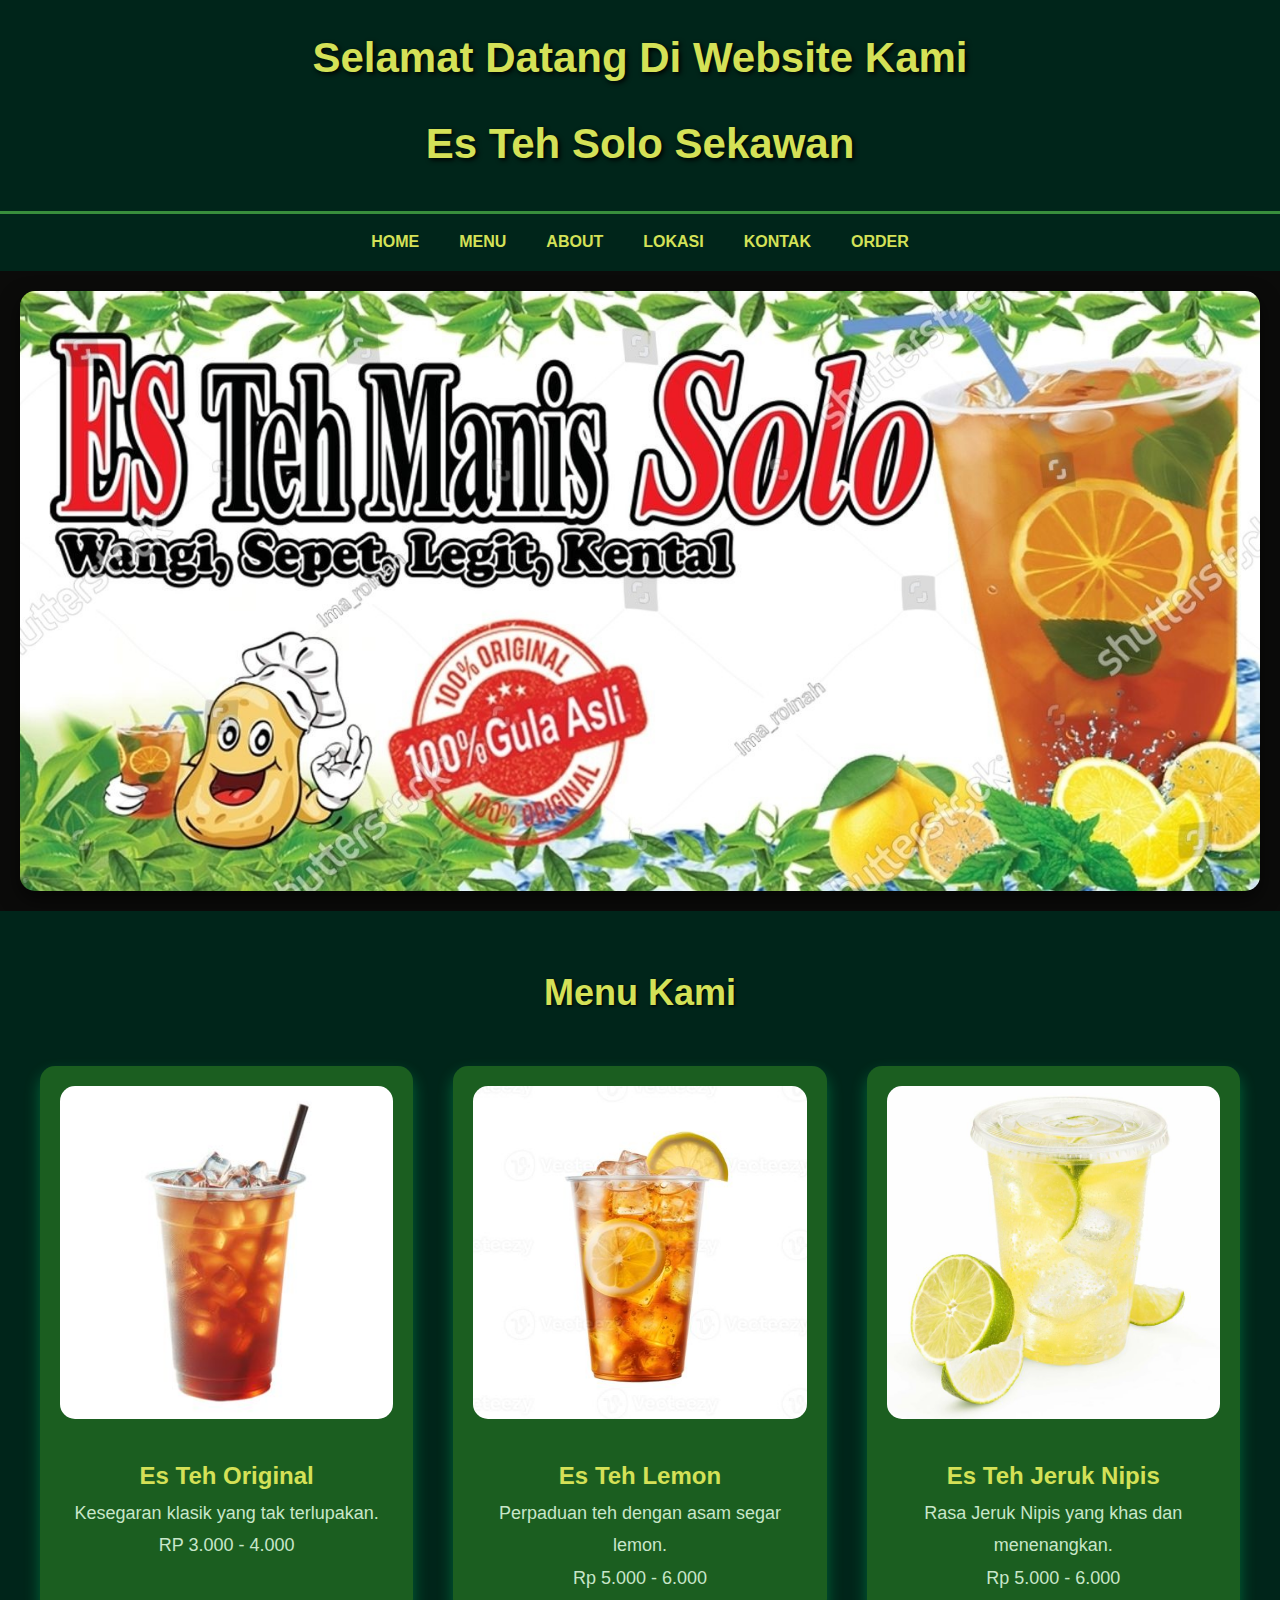
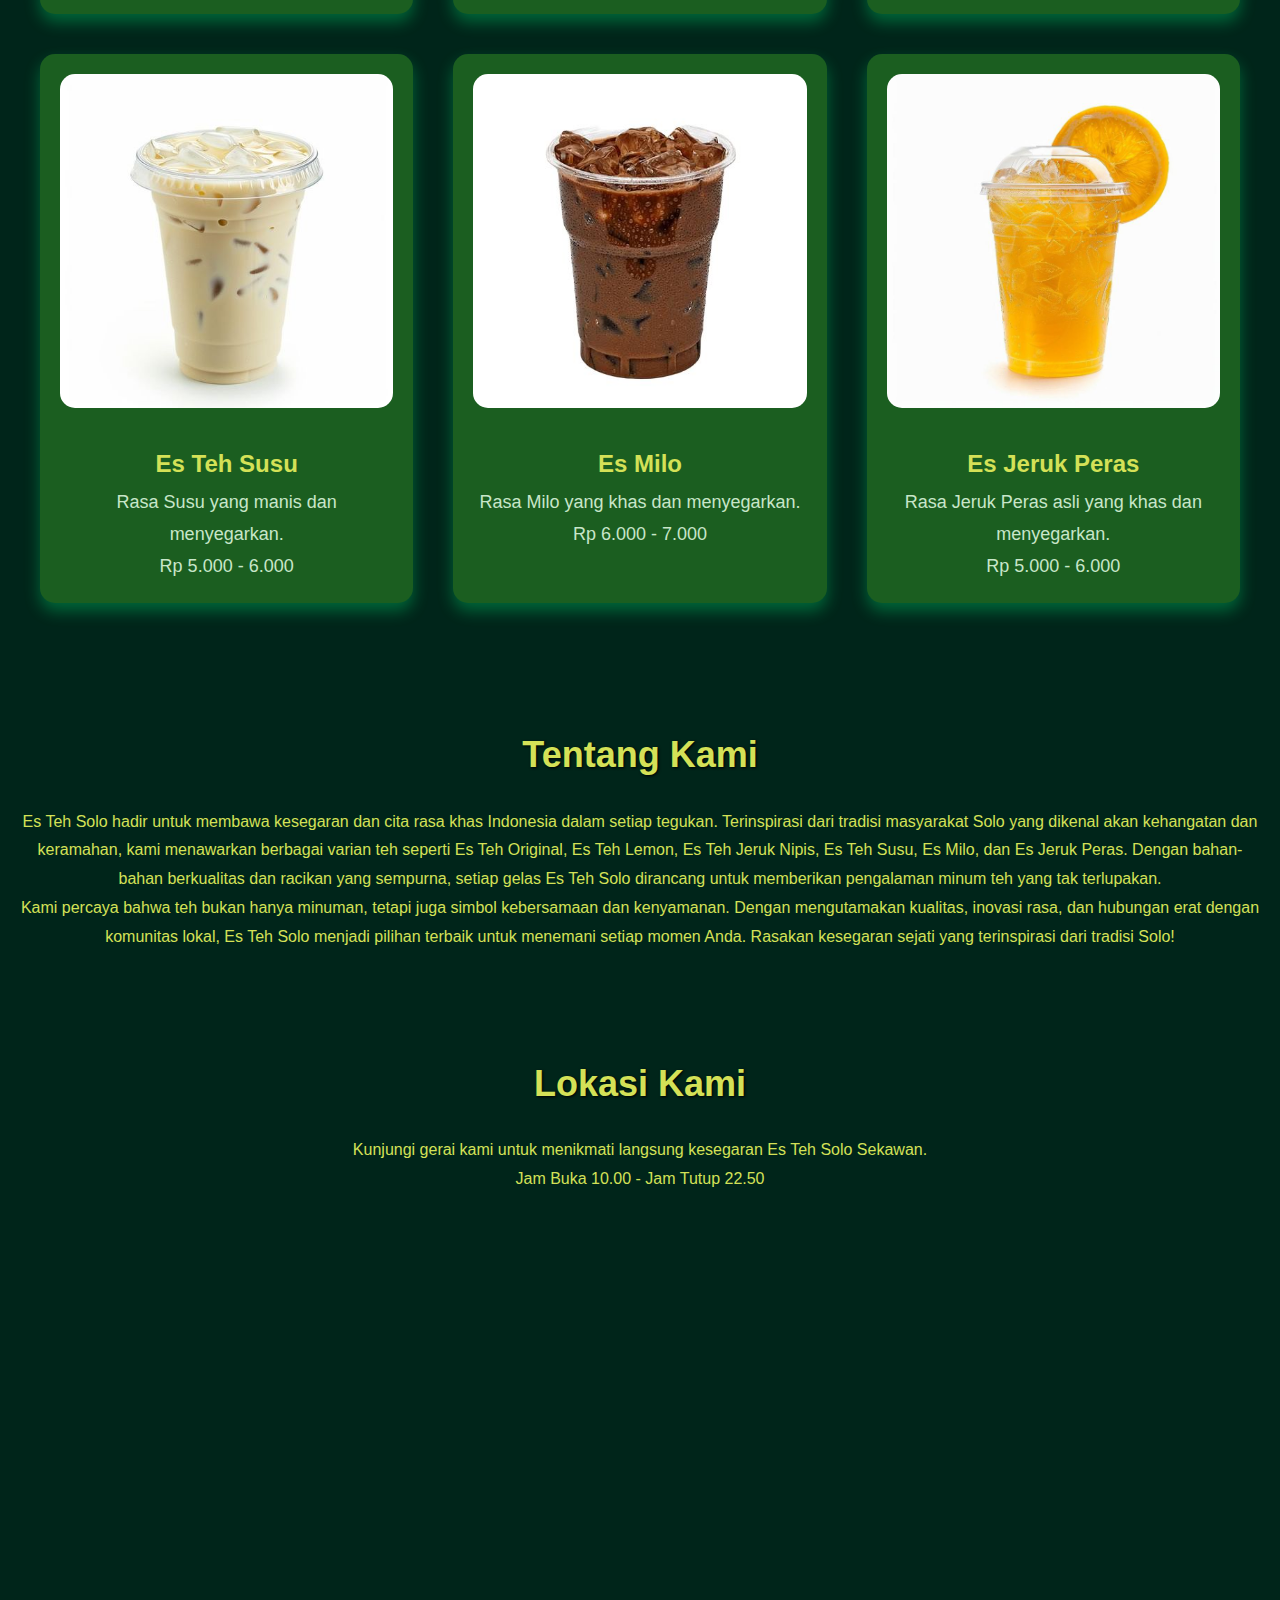
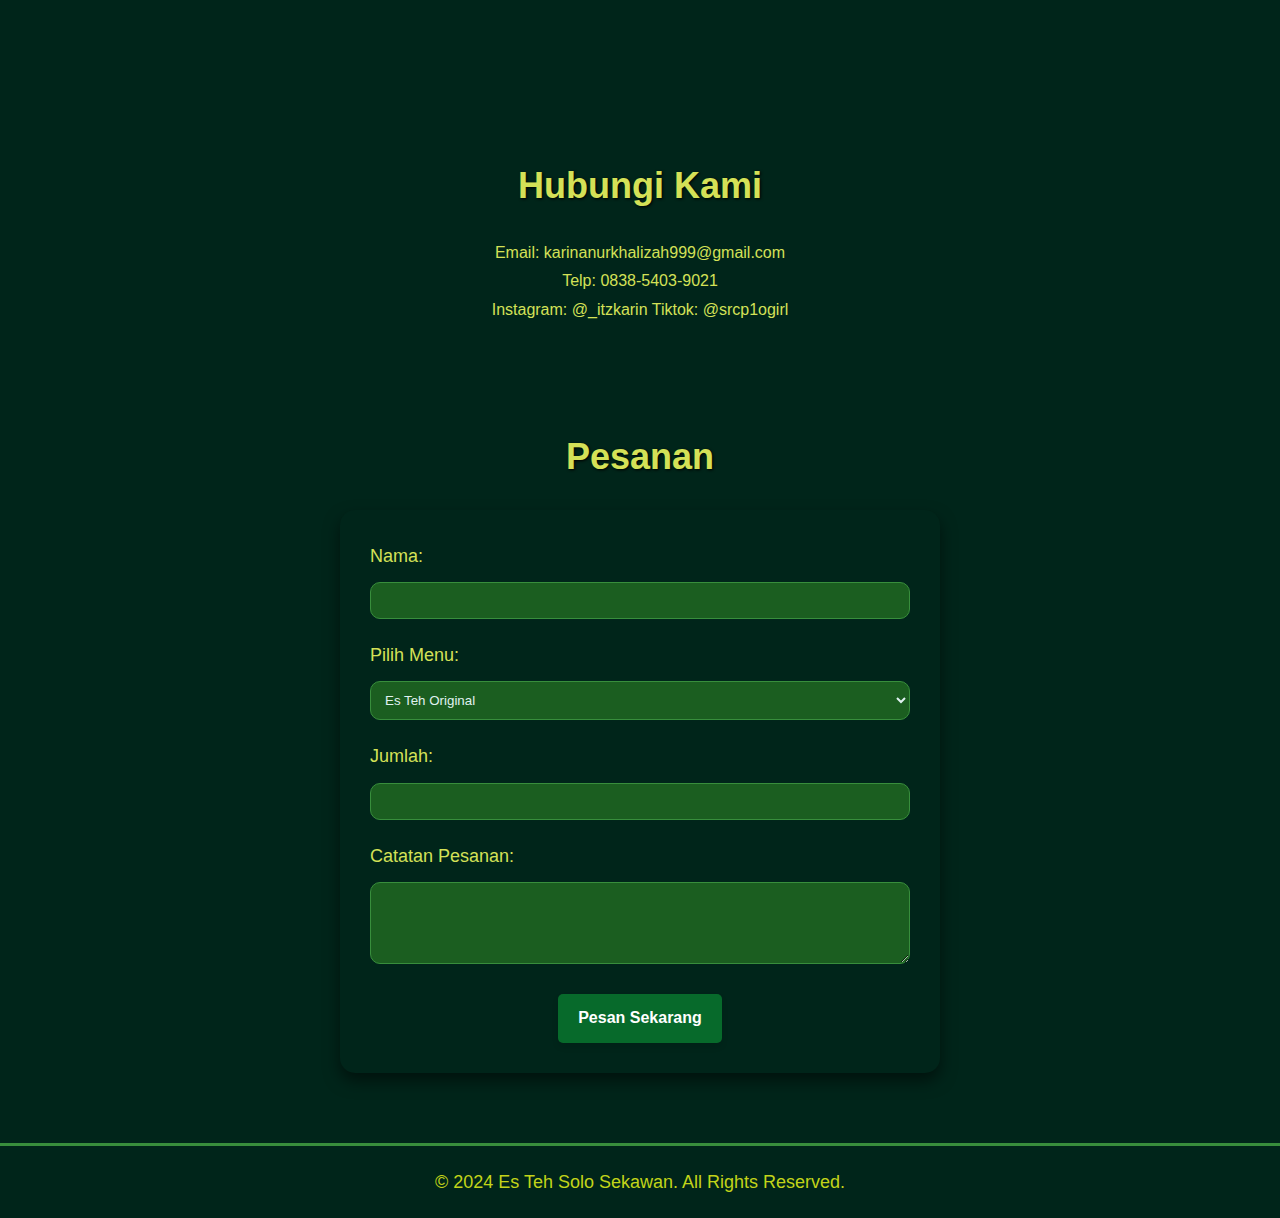
<file: index.html>
<!DOCTYPE html>
<html lang="id">
<head>
    <meta charset="UTF-8">
    <meta name="viewport" content="width=device-width, initial-scale=1.0">
    <title>Es Teh Solo Sekawan</title>
    <link rel="stylesheet" href="style.css">
    <script src="script.js"></script>
    <script type="application/ld+json">
      {
    "@context": "https://schema.org",
    "@type": "Article",
    "mainEntityOfPage": {
        "@type": "WebPage",
        "@id": "https://karinaflw123.github.io/estehsolosekawan/"
    },
    "headline": "Es Teh Solo Sekawan",
    "description": "Teh yang memiliki cita rasa wangi, sepat, dan segar.",
    "image": "https://i.pinimg.com/474x/0b/8a/b3/0b8ab37f10038c030ddb5287e5ca8c45.jpg",
    "author": {
        "@type": "Person",
        "name": "Karina Nur Khalizah",
        "url": "https://api.whatsapp.com/send?phone=6283854039021"
    },
    "publisher": {
        "@type": "Organization",
        "name": "Karina Nur Khalizah",
        "logo": {
            "@type": "ImageObject",
            "url": "https://i.pinimg.com/474x/0b/8a/b3/0b8ab37f10038c030ddb5287e5ca8c45.jpg"
        },
        "url": "https://maps.app.goo.gl/8VbKRoATsJxUwZeQ6"
    },
    "datePublished": "2024-12-22",
    "dateModified": "2024-12-22"
}
    </script>
        
        
</head>
<body>
    <header>
        <h1>Selamat Datang Di Website Kami</h1>
        <h1>Es Teh Solo Sekawan</h1>
    </header>
    <nav>
        <a href="#home">Home</a>
        <a href="#menu">Menu</a>
        <a href="#about">About</a>
        <a href="#lokasi">Lokasi</a>
        <a href="#kontak">Kontak</a>
        <a href="#pesanan">Order</a>
    </nav>

    <section class="hero" id="home">
        <h1></h1>
    </section>

    <section id="menu">
        <h2>Menu Kami</h2>
        <div class="menu">
            <div class="menu-item">
                <img src="original.jpg" alt="Es Teh Original">
                <h3>Es Teh Original</h3>
                <p>Kesegaran klasik yang tak terlupakan.</p>
                <p>RP 3.000 - 4.000<p>
            </div>
            <div class="menu-item">
                <img src="lemon.jpg" alt="Es Teh Lemon">
                <h3>Es Teh Lemon</h3>
                <p>Perpaduan teh dengan asam segar lemon.</p>
                <p>Rp 5.000 - 6.000</p>
            </div>
            <div class="menu-item">
                <img src="jeruk nipis.jpg" alt="Es Teh Jeruk Nipis">
                <h3>Es Teh Jeruk Nipis</h3>
                <p>Rasa Jeruk Nipis yang khas dan menenangkan.</p>
                <p>Rp 5.000 - 6.000</p>
            </div>
            <div class="menu-item">
                <img src="susu.jpg" alt="Es Teh Susu">
                <h3>Es Teh Susu</h3>
                <p>Rasa Susu yang manis dan menyegarkan.</p>
                <p>Rp 5.000 - 6.000</p>
            </div>
            <div class="menu-item">
                <img src="milo.jpg" alt="Es Milo">
                <h3>Es Milo</h3>
                <p>Rasa Milo yang khas dan menyegarkan.</p>
                <p>Rp 6.000 - 7.000</p>
            </div>
            <div class="menu-item">
                <img src="jeruk peras.jpg" alt="Es Jeruk Peras">
                <h3>Es Jeruk Peras</h3>
                <p>Rasa Jeruk Peras asli yang khas dan menyegarkan.</p>
                <p>Rp 5.000 - 6.000</p>
            </div>
        </div>
    </section>

    <section id="about">
        <h2>Tentang Kami</h2>
        <p>Es Teh Solo hadir untuk membawa kesegaran dan cita rasa khas Indonesia dalam setiap tegukan. Terinspirasi dari tradisi masyarakat Solo yang dikenal akan kehangatan dan keramahan, kami menawarkan berbagai varian teh seperti Es Teh Original, Es Teh Lemon, Es Teh Jeruk Nipis, Es Teh Susu, Es Milo, dan Es Jeruk Peras. Dengan bahan-bahan berkualitas dan racikan yang sempurna, setiap gelas Es Teh Solo dirancang untuk memberikan pengalaman minum teh yang tak terlupakan.</p>
        <p>Kami percaya bahwa teh bukan hanya minuman, tetapi juga simbol kebersamaan dan kenyamanan. Dengan mengutamakan kualitas, inovasi rasa, dan hubungan erat dengan komunitas lokal, Es Teh Solo menjadi pilihan terbaik untuk menemani setiap momen Anda. Rasakan kesegaran sejati yang terinspirasi dari tradisi Solo!  
        </p>
    </section>

    <section id="lokasi">
        <h2>Lokasi Kami</h2>
        <p>Kunjungi gerai kami untuk menikmati langsung kesegaran Es Teh Solo Sekawan.</p>
        <p> Jam Buka 10.00 - Jam Tutup 22.50</p>
        <iframe 
            src="https://www.google.com/maps/embed?pb=!1m18!1m12!1m3!1d2846.0464367655304!2d106.67138627316601!3d-6.143703060222415!2m3!1f0!2f0!3f0!3m2!1i1024!2i768!4f13.1!3m3!1m2!1s0x2e69f90008b5afa9%3A0x20701684e2d5b26b!2sEs%20Teh%20Solo%20Sekawan!5e1!3m2!1sid!2sid!4v1734278375266!5m2!1sid!2sid" 
            width="600" 
            height="450" 
            style="border:0;" 
            allowfullscreen="" 
            loading="lazy">
        </iframe>
    </section>
    

    <section id="kontak">
        <h2>Hubungi Kami</h2>
        <p>Email: karinanurkhalizah999@gmail.com</p>
        <p>Telp: 0838-5403-9021</p>
        <p>Instagram: @_itzkarin Tiktok: @srcp1ogirl</p>
    </section>

    <section id="pesanan">
        <h2>Pesanan</h2>
        <form class="order-form">
            <label for="nama">Nama:</label>
            <input type="text" id="nama" name="nama" required>

            <label for="menu">Pilih Menu:</label>
            <select id="menu" name="menu">
                <option value="original">Es Teh Original</option>
                <option value="lemon">Es Teh Lemon</option>
                <option value="jeruk nipis">Es Teh Jeruk Nipis</option>
                <option value="susu">Es Teh Susu</option>
                <option value="Milo">Es Milo</option>
                <option value="jeruk peras">Es Jeruk Peras</option>
            </select>

            <label for="jumlah">Jumlah:</label>
            <input type="number" id="jumlah" name="jumlah" min="1" required>

            <label for="pesan">Catatan Pesanan:</label>
            <textarea id="pesan" name="pesan" rows="4"></textarea>
            <a href="https://api.whatsapp.com/send?phone=6283854039021&text=Halo%2C%20saya%20ingin%20memesan!" target="_blank" class="btn-whatsapp">Pesan Sekarang</a>


            
        </form>
    </section>

    <footer>
        <p>&copy; 2024 Es Teh Solo Sekawan. All Rights Reserved.</p>
    </footer>

</body>
</html>
</file>
<file: style.css>
/* Reset dasar */
* {
    margin: 0;
    padding: 0;
    box-sizing: border-box;
    font-family: 'Poppins', sans-serif;
}

body {
    background-color: #0b0b0a; /* Hitam pekat */
    color: #d4e157; /* Hijau mewah */
    font-family: "Merriweather", serif;
    margin: 0;
    padding: 0;
    width: 100vw;
    height: 100vh;
    line-height: 1.8;
    text-align: center;
}

.container {
    width: 100%;
    height: auto; /* Sesuaikan tinggi secara otomatis */
  }

.container {
    font-size: 18px;
    padding: 20px;
  }

@media (max-width: 768px) {
.container {
font-size: 14px;
padding: 10px;
    }
  }

img {
max-width: 100%;
height: auto;
  }

  
header {
    background-color: #00251a; /* Hijau tua */
    color: #d4e157; /* Hijau cerah */
    padding: 20px;
    border-bottom: 3px solid #388e3c;
}

header h1 {
    font-size: 42px;
    margin-bottom: 10px;
    text-shadow: 2px 2px 5px #000;
}

header p {
    font-size: 20px;
    font-style: italic;
}

nav {
    display: flex;
    justify-content: center;
    background-color: #00251a;
}

nav a {
    padding: 14px 20px;
    color: #d4e157;
    text-decoration: none;
    text-transform: uppercase;
    font-weight: bold;
    transition: background-color 0.3s ease, color 0.3s ease;
}

nav a:hover {
    background-color: #004d40;
    color: #ffffff;
}

.hero {
    background: url('bg.jpg') center/cover no-repeat; /* Gambar tetap cerah */
    background-size: cover;
    background-position: center;
    height: 600px;
    display: flex;
    justify-content: center;
    align-items: center;
    color: #d4e157;
    text-align: center;
    border-radius: 15px;
    margin: 20px;
    box-shadow: 0 8px 20px rgba(0, 0, 0, 0.6);
}

.hero-text h2 {
    font-size: 48px;
    margin-bottom: 20px;
    text-shadow: 2px 2px 10px #000;
}

.hero-text p {
    font-size: 22px;
    color: #e0f2f1;
}

section {
    padding: 50px 20px;
    background-color: #00251a;
}

section h2 {
    font-size: 36px;
    margin-bottom: 20px;
    color: #d4e157;
    text-shadow: 1px 1px 3px #000;
}

.menu {
    display: flex;
    flex-wrap: wrap;
    justify-content: center;
}

.menu-item {
    flex: 1 0 30%;
    margin: 20px;
    background-color: #1b5e20;
    padding: 20px;
    border-radius: 15px;
    box-shadow: 0 8px 16px rgba(0, 255, 128, 0.3);
    transition: transform 0.3s ease, box-shadow 0.3s ease;
}

.menu-item:hover {
    transform: translateY(-10px);
    box-shadow: 0 10px 20px rgba(0, 255, 128, 0.5);
}

.menu-item img {
    width: 100%;
    height: auto;
    border-radius: 15px;
    margin-bottom: 15px;
}

.menu-item h3 {
    font-size: 24px;
    margin-top: 10px;
    color: #d4e157;
}

.menu-item p {
    font-size: 18px;
    color: #c8e6c9;
}

form {
    max-width: 600px;
    margin: 20px auto;
    background-color: #00251a;
    padding: 30px;
    border-radius: 15px;
    box-shadow: 0 8px 16px rgba(0, 0, 0, 0.5);
}

form label {
    font-size: 18px;
    margin-bottom: 10px;
    display: block;
    text-align: left;
    color: #d4e157;
}

form input, form select, form textarea {
    width: 100%;
    padding: 10px;
    margin-bottom: 20px;
    border-radius: 10px;
    border: 1px solid #388e3c;
    background-color: #1b5e20;
    color: #e0f2f1;
}

form button {
    background-color: #d4e157;
    color: #004d40;
    padding: 15px 20px;
    border: none;
    border-radius: 10px;
    cursor: pointer;
    font-size: 18px;
    transition: background-color 0.3s ease, transform 0.3s ease;
}

form button:hover {
    background-color: #c0ca33;
    transform: scale(1.05);
}

footer {
    background-color: #00251a;
    color: #c2d419;
    text-align: center;
    padding: 20px 0;
    border-top: 3px solid #388e3c;
    font-size: 18px;
}
  .btn-whatsapp {
    display: inline-block;
    background-color: #076a2b;
    color: white;
    font-size: 16px;
    font-weight: bold;
    text-decoration: none;
    padding: 10px 20px;
    border-radius: 5px;
    box-shadow: 0px 4px 6px rgba(0, 0, 0, 0.1); 
    transition: background-color 0.3s ease;
  }

  .btn-whatsapp:hover {
    background-color: #1ebe57;
  }
</file>
